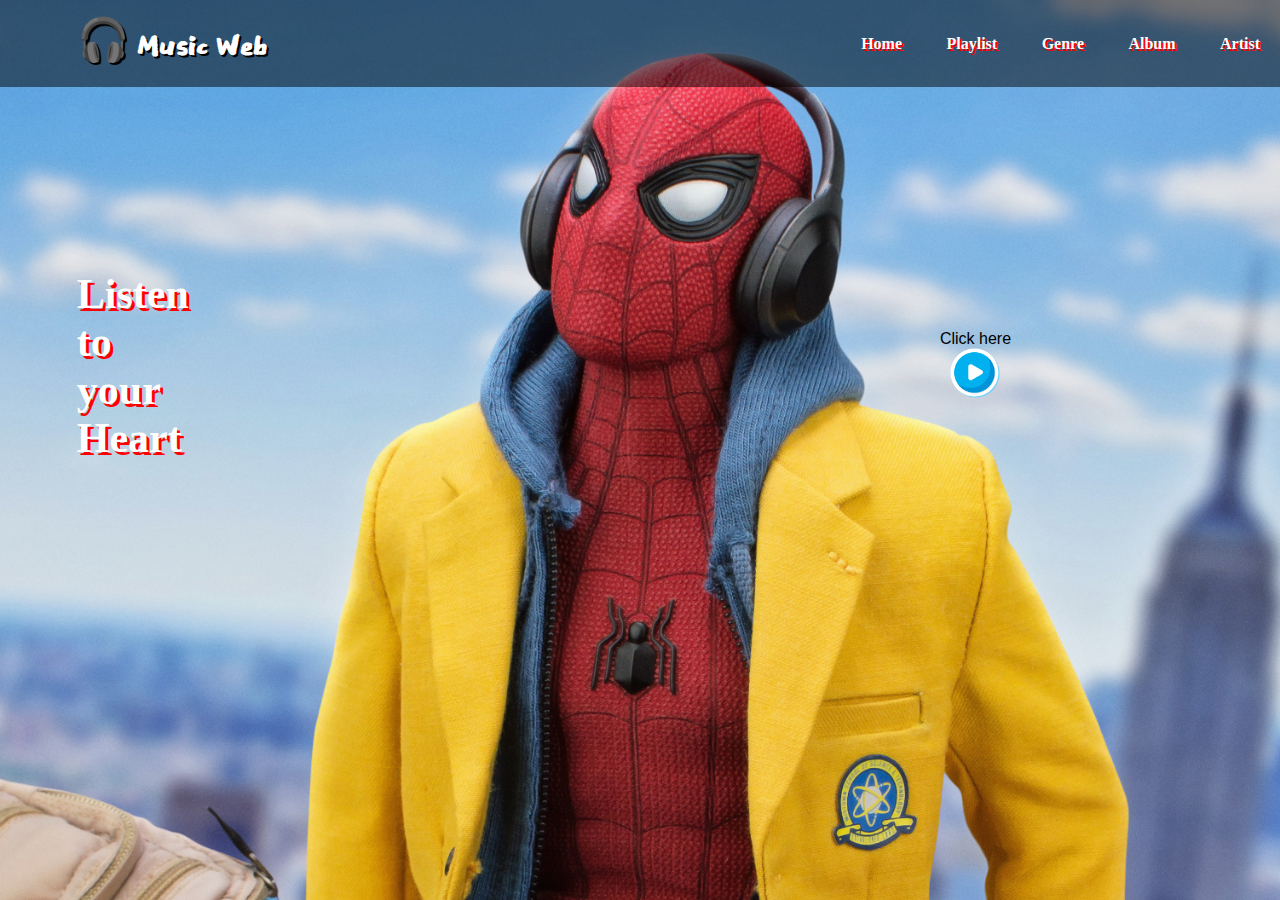
<file: musicweb/index.html>
<!DOCTYPE html>
<html lang="en">
<head>
    <meta charset="UTF-8">
    <title>Music web</title>
    <link rel="shortcut icon" href="image/apple-music-logo-itunes-apps.jpg">
    <link rel="stylesheet" href="index.css">
    <link rel="preconnect" href="https://fonts.gstatic.com">
<link rel="preconnect" href="https://fonts.gstatic.com">
<link href="https://fonts.googleapis.com/css2?family=East+Sea+Dokdo&family=Permanent+Marker&family=Sofia&display=swap" rel="stylesheet">
    
</head>
<body>
   <div class="container">
       
       <div class="navbar">
           <label for="logo" class="logo">🎧 Music Web</label>
           <ul>
               <li><a href="index.html">Home</a> </li>
               <li><a href="playlist.html">Playlist</a></li>
               <li><a href="">Genre</a></li>
               <li><a href="">Album</a></li>
               <li><a href="">Artist</a></li>
           </ul>
       </div>
               <div class="content">
                
                  <div class="left-col">
                     <h1>Listen <br> to <br> your <br> Heart </h1>
                  </div>
                 
                  <div class="right-col">
                     <div class="playbox">
                         <center>
                             <p>Click here </p>
                         </center>
                         <center>
                            <img src="image/playb.png" alt="" style="width: 50px; height: 50px;" id="icon"> 
                         </center>
                     
                     </div>
                     
                  </div>
           
           
               </div>
               
               <audio id="mysong">
                   <source src="audio/Billie_Eilish_-_Lovely_Ringtone(128k).mp3" type="audio/mp3">
               </audio>
               <script>
                   var mysong=document.getElementById("mysong");
                   var icon=document.getElementById("icon");
                   icon.onclick=function(){
                       if(mysong.paused){
                           mysong.play();
                           icon.src="image/p.png";
                       }
                       else{
                           mysong.pause();
                           icon.src="image/playb.png";
                       }
                   }
                   
               </script>
   </div>
    
</body>
</html>
</file>
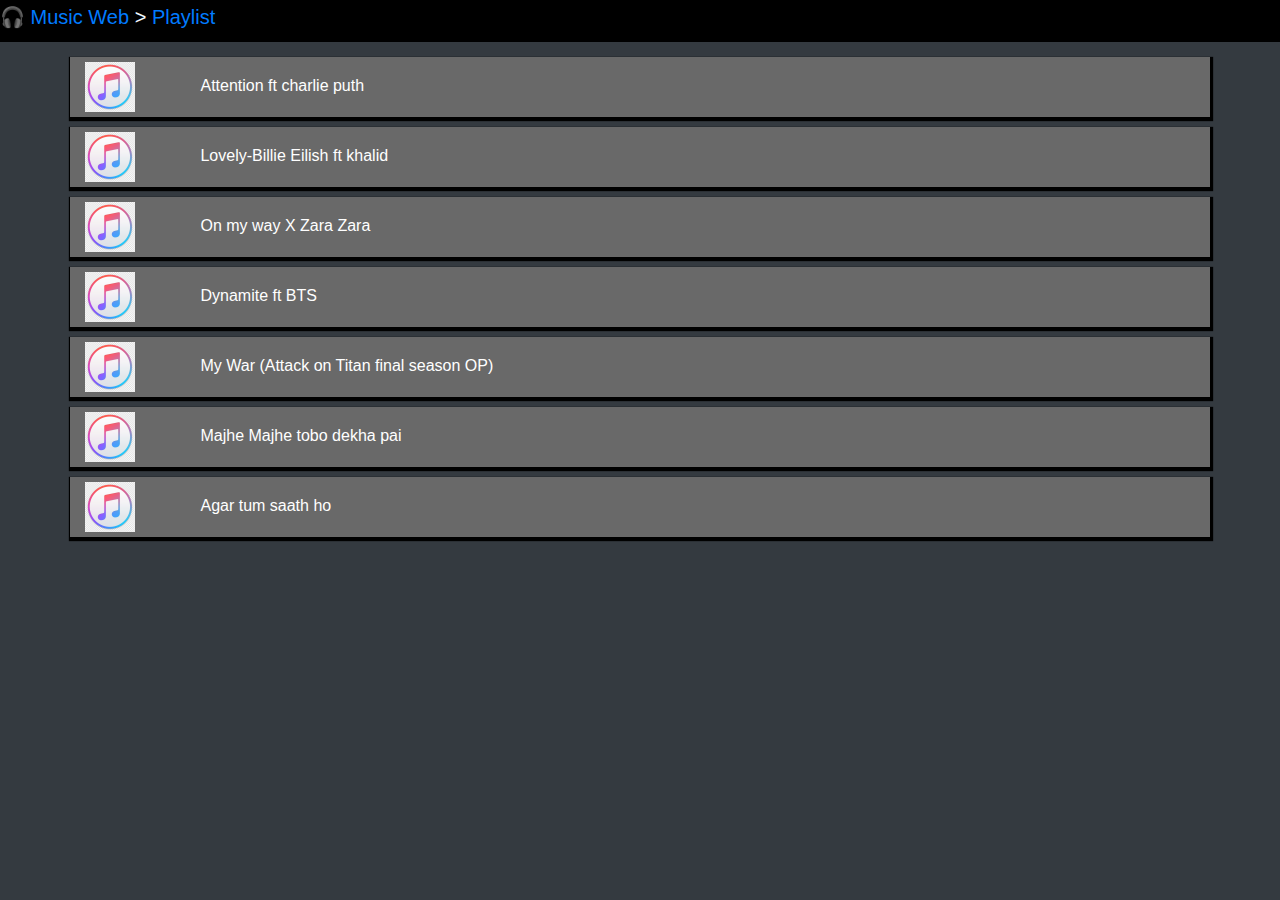
<file: musicweb/playlist.html>
<!DOCTYPE html>
<html lang="en">
<head>
  <title>Music web/playlist</title>
    <link rel="shortcut icon" href="image/apple-music-logo-itunes-apps.jpg">
    <link rel="stylesheet" href="playlist.css">
  <meta charset="utf-8">
  <meta name="viewport" content="width=device-width, initial-scale=1">
  <link rel="stylesheet" href="https://maxcdn.bootstrapcdn.com/bootstrap/4.5.2/css/bootstrap.min.css">
  <script src="https://ajax.googleapis.com/ajax/libs/jquery/3.5.1/jquery.min.js"></script>
  <script src="https://cdnjs.cloudflare.com/ajax/libs/popper.js/1.16.0/umd/popper.min.js"></script>
  <script src="https://maxcdn.bootstrapcdn.com/bootstrap/4.5.2/js/bootstrap.min.js"></script>
</head>
<body style="background-color: rgb(52, 58, 64);">
 <div class="nav">
     <h5><a href="index.html" style="text-decoration: none;"> 🎧 Music Web </a>> <a href="playlist.html" style="text-decoration: none;"> Playlist</a></h5>
 </div>
  
<div class="container-fluid bg-dark" style="padding: 5px;">
        
             <div class="container">
             <a href="playlist/Attention.html" style="text-decoration: none;">
                  <div class="imgbox">
                      <img src="image/apple-music-logo-itunes-apps.jpg" alt="" style="width: 50px; height: 50px;">
                  </div>
             <div class="title">Attention ft charlie puth</div>
             </a> 
          </div>
         
         
           <div class="container">
             <a href="playlist/lovely.html" style="text-decoration: none;">
                  <div class="imgbox">
                      <img src="image/apple-music-logo-itunes-apps.jpg" alt="" style="width: 50px; height: 50px;">
                  </div>
             <div class="title">Lovely-Billie Eilish ft khalid</div>
             </a> 
          </div>
          
          
          <div class="container">
             <a href="playlist/onmyway.html" style="text-decoration: none;">
                  <div class="imgbox">
                      <img src="image/apple-music-logo-itunes-apps.jpg" alt="" style="width: 50px; height: 50px;">
                  </div>
             <div class="title">On my way X Zara Zara</div>
             </a> 
          </div>
          
          
          <div class="container">
             <a href="playlist/dynamite.html" style="text-decoration: none;">
                  <div class="imgbox">
                      <img src="image/apple-music-logo-itunes-apps.jpg" alt="" style="width: 50px; height: 50px;">
                  </div>
             <div class="title">Dynamite ft BTS</div>
             </a> 
          </div>
          
          
          <div class="container">
             <a href="playlist/mywar.html" style="text-decoration: none;">
                  <div class="imgbox">
                      <img src="image/apple-music-logo-itunes-apps.jpg" alt="" style="width: 50px; height: 50px;">
                  </div>
             <div class="title">My War (Attack on Titan final season OP)</div>
             </a> 
          </div>
          
          
          <div class="container">
             <a href="" style="text-decoration: none;">
                  <div class="imgbox">
                      <img src="image/apple-music-logo-itunes-apps.jpg" alt="" style="width: 50px; height: 50px;">
                  </div>
             <div class="title">Majhe Majhe tobo dekha pai</div>
             </a> 
          </div>
          
          
           <div class="container">
             <a href="" style="text-decoration: none;">
                  <div class="imgbox">
                      <img src="image/apple-music-logo-itunes-apps.jpg" alt="" style="width: 50px; height: 50px;">
                  </div>
             <div class="title">Agar tum saath ho</div>
             </a> 
          </div>
          
           
</div>

</body>
</html>
</file>
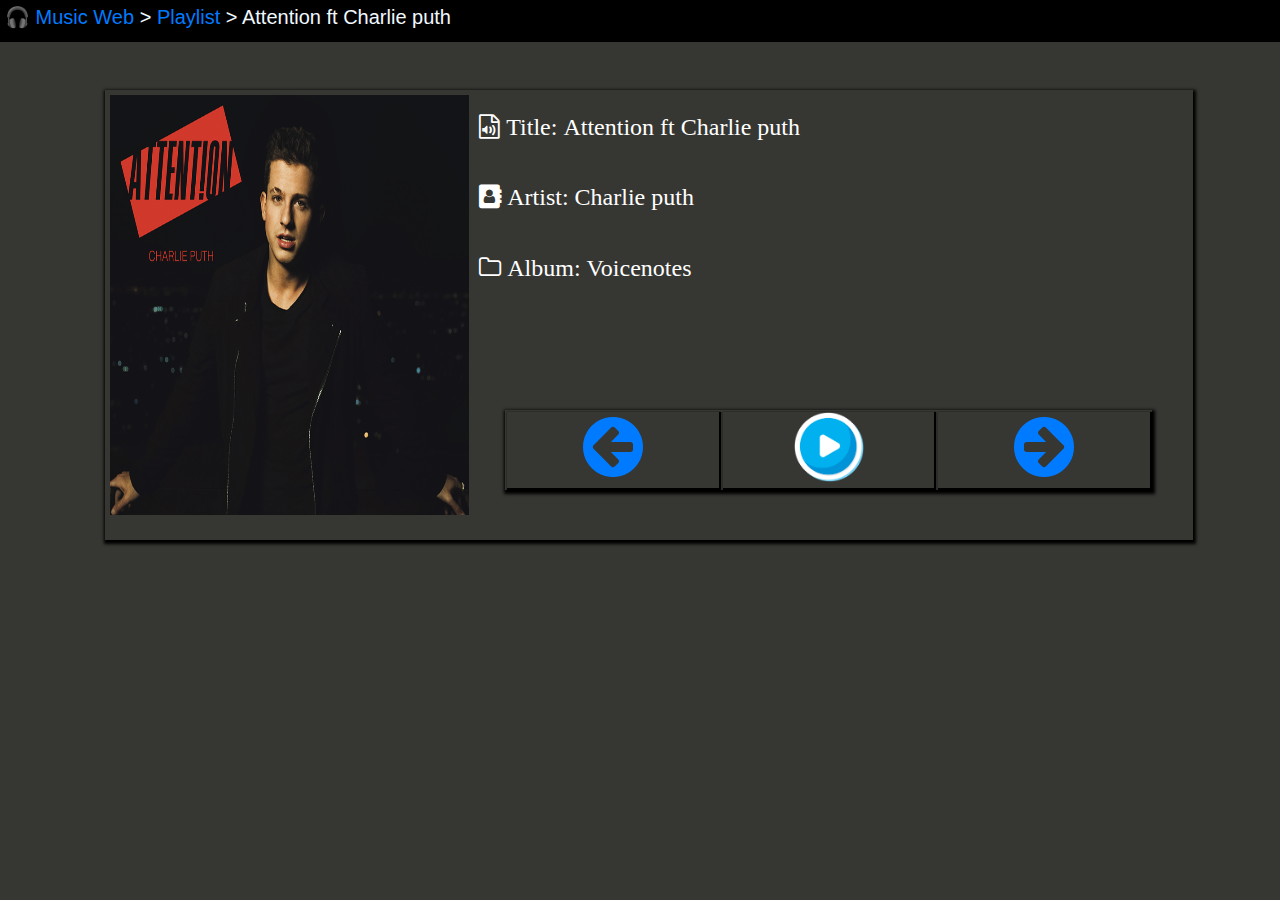
<file: musicweb/playlist/Attention.html>
<!DOCTYPE html>
<html lang="en">
<head>
  <title>Music Web-Attention-charlie puth</title>
  <link rel="shortcut icon" href="../image/apple-music-logo-itunes-apps.jpg">
  <meta charset="utf-8">
  <meta name="viewport" content="width=device-width, initial-scale=1">
  <link rel="stylesheet" href="https://maxcdn.bootstrapcdn.com/bootstrap/4.5.2/css/bootstrap.min.css">
  <link rel="stylesheet" href="https://cdnjs.cloudflare.com/ajax/libs/font-awesome/4.7.0/css/font-awesome.min.css">
  <script src="https://ajax.googleapis.com/ajax/libs/jquery/3.5.1/jquery.min.js"></script>
  <script src="https://cdnjs.cloudflare.com/ajax/libs/popper.js/1.16.0/umd/popper.min.js"></script>
  <script src="https://maxcdn.bootstrapcdn.com/bootstrap/4.5.2/js/bootstrap.min.js"></script>
  
  
  <style>
      *{
          margin: 0px;
          padding: 0px;
          
      }
      body{
          background-color: #363632;
      }
      .nav{
    width: 100%;
    background-color: black;
    color: aliceblue;
    padding: 5px;
}
      .box{
          width: 98%;
          height: 450px;
          background: transparent;
          margin: 20px;
          padding: 5px;
          box-shadow: 1px 2px 3px 2px black;
          display: flex;
      }
      .imgbox{
          flex: 2;
          height: 420px;
          background: transparent;
      }
      .content{
          flex: 4;
          height: 420px;
          background: transparent;
      }
      .title{
          width: 100%;
          height: 300px;
          background: transparent;
          padding: 10px;
          color: white;
          
      }
      .button{
          width: 90%;
          margin: 15px auto;
          height: 80px;
          display: flex;
          background: transparent;
          box-shadow: 1px 2px 3px 2px black;
          
      }
      .prev{
         flex: 2; 
          background: transparent;
          height: 76px;
          margin: 2px;
          box-shadow: 1px 1px 1px 1px black;
          
      }
      .play{
          flex: 2;
          background: transparent;
          height: 76px;
          margin: 2px;
          box-shadow: 1px 1px 1px 1px black;
      }
      .next{
         flex: 2; 
          background: transparent;
          height: 76px;
          margin: 2px;
          box-shadow: 1px 1px 1px 1px black;
      }
      
    
    </style>
</head>
<body>

<div class="nav">
     <h5><a href="../index.html" style="text-decoration: none;"> 🎧 Music Web </a>> <a href="../playlist.html" style="text-decoration: none;"> Playlist</a> > Attention ft Charlie puth</h5>
 </div>

<div class="container">

 
  <div class="box mt-5">
     
     
      <div class="imgbox">
         
             <img src="thumb/attention.png" alt="" style="height: 100%; width: 100%;">
          
      </div>
      
      <div class="content">
          
          <div class="title">
             <h2> <i class="fa fa-file-sound-o" style="font-size:24px"> Title: Attention ft Charlie puth</i></h2>
             <br>
             <h2> <i class="fa fa-address-book" style="font-size:24px"> Artist: Charlie puth</i></h2>
             <br>
             <h2> <i class="fa fa-folder-o" style="font-size:24px"> Album: Voicenotes</i></h2>
              
          </div>
          <div class="button">
             <div class="prev">
                <center>
                   <a href="Attention.html"><h2><i class="fa fa-arrow-circle-left" style="font-size:70px"></i></h2></a>
                </center>
                 
             </div>
             <div class="play">
                 <center>
                            <img src="thumb/playb.png" alt="" style="width: 70px; height: 70px;" id="icon"> 
                         </center>
             </div>
             <div class="next">
                <center>
                   <a href="lovely.html"><h2><i class="fa fa-arrow-circle-right" style="font-size:70px"></i></h2></a>
                </center>
             </div>
              
          </div>
      </div>
      
  </div> 
  
      
          <audio id="mysong">
                   <source src="audio/Charlie%20Puth%20-%20Attention%20%5BOfficial%20Video%5D.m4a" type="audio/mp3">
               </audio>
               <script>
                   var mysong=document.getElementById("mysong");
                   var icon=document.getElementById("icon");
                   icon.onclick=function(){
                       if(mysong.paused){
                           mysong.play();
                           icon.src="thumb/p.png";
                       }
                       else{
                           mysong.pause();
                           icon.src="thumb/playb.png";
                       }
                   }
                   
               </script>
              
                      
</div>

</body>
</html>
</file>
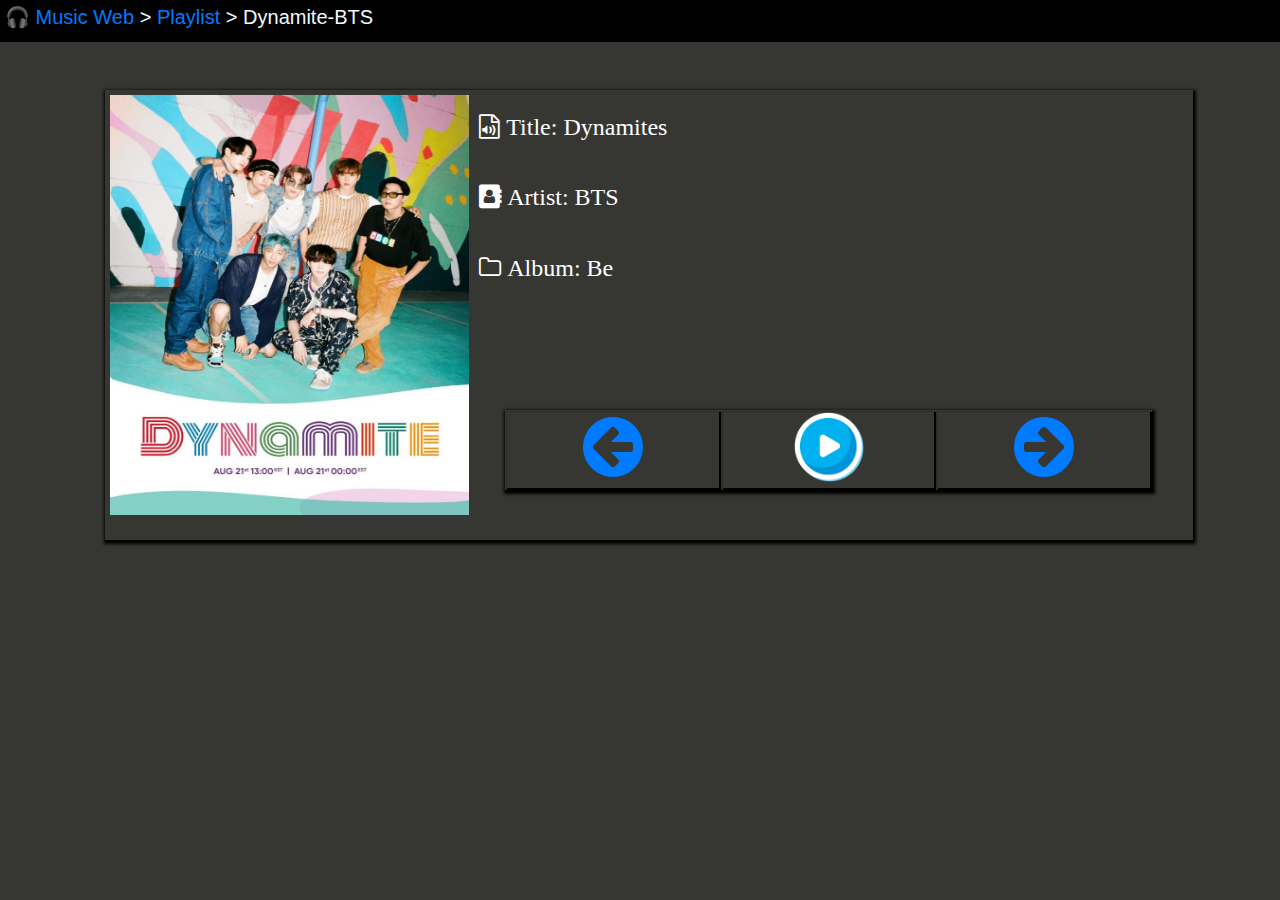
<file: musicweb/playlist/dynamite.html>
<!DOCTYPE html>
<html lang="en">
<head>
  <title>Music Web-Dynamite-BTS</title>
  <link rel="shortcut icon" href="../image/apple-music-logo-itunes-apps.jpg">
  <meta charset="utf-8">
  <meta name="viewport" content="width=device-width, initial-scale=1">
  <link rel="stylesheet" href="https://maxcdn.bootstrapcdn.com/bootstrap/4.5.2/css/bootstrap.min.css">
  <link rel="stylesheet" href="https://cdnjs.cloudflare.com/ajax/libs/font-awesome/4.7.0/css/font-awesome.min.css">
  <script src="https://ajax.googleapis.com/ajax/libs/jquery/3.5.1/jquery.min.js"></script>
  <script src="https://cdnjs.cloudflare.com/ajax/libs/popper.js/1.16.0/umd/popper.min.js"></script>
  <script src="https://maxcdn.bootstrapcdn.com/bootstrap/4.5.2/js/bootstrap.min.js"></script>
  
  
  <style>
      *{
          margin: 0px;
          padding: 0px;
          
      }
      body{
          background-color: #363632;
      }
      .nav{
    width: 100%;
    background-color: black;
    color: aliceblue;
    padding: 5px;
}
      .box{
          width: 98%;
          height: 450px;
          background: transparent;
          margin: 20px;
          padding: 5px;
          box-shadow: 1px 2px 3px 2px black;
          display: flex;
      }
      .imgbox{
          flex: 2;
          height: 420px;
          background: transparent;
      }
      .content{
          flex: 4;
          height: 420px;
          background: transparent;
      }
      .title{
          width: 100%;
          height: 300px;
          background: transparent;
          padding: 10px;
          color: white;
          
      }
      .button{
          width: 90%;
          margin: 15px auto;
          height: 80px;
          display: flex;
          background: transparent;
          box-shadow: 1px 2px 3px 2px black;
          
      }
      .prev{
         flex: 2; 
          background: transparent;
          height: 76px;
          margin: 2px;
          box-shadow: 1px 1px 1px 1px black;
          
      }
      .play{
          flex: 2;
          background: transparent;
          height: 76px;
          margin: 2px;
          box-shadow: 1px 1px 1px 1px black;
      }
      .next{
         flex: 2; 
          background: transparent;
          height: 76px;
          margin: 2px;
          box-shadow: 1px 1px 1px 1px black;
      }
      
    
    </style>
</head>
<body>

<div class="nav">
     <h5><a href="../index.html" style="text-decoration: none;"> 🎧 Music Web </a>> <a href="../playlist.html" style="text-decoration: none;"> Playlist</a> > Dynamite-BTS</h5>
 </div>

<div class="container">
 
  <div class="box mt-5">
     
      <div class="imgbox">
         
             <img src="thumb/dynamite.jpg" alt="" style="height: 100%; width: 100%;">
          
      </div>
      
      <div class="content">
          
          <div class="title">
             <h2> <i class="fa fa-file-sound-o" style="font-size:24px"> Title: Dynamites</i></h2>
             <br>
             <h2> <i class="fa fa-address-book" style="font-size:24px"> Artist: BTS</i></h2>
             <br>
             <h2> <i class="fa fa-folder-o" style="font-size:24px"> Album: Be</i></h2>
              
          </div>
          <div class="button">
             <div class="prev">
                <center>
                   <a href="onmyway.html"><h2><i class="fa fa-arrow-circle-left" style="font-size:70px"></i></h2></a>
                </center>
                 
             </div>
             <div class="play">
                 <center>
                            <img src="thumb/playb.png" alt="" style="width: 70px; height: 70px;" id="icon"> 
                         </center>
             </div>
             <div class="next">
                <center>
                   <a href="mywar.html"><h2><i class="fa fa-arrow-circle-right" style="font-size:70px"></i></h2></a>
                </center>
             </div>
              
          </div>
      </div>
      
  </div> 
  
      
          <audio id="mysong">
                   <source src="audio/BTS%20(%EB%B0%A9%ED%83%84%EC%86%8C%EB%85%84%EB%8B%A8)%20'Dynamite'%20Official%20MV.m4a" type="audio/mp3">
               </audio>
               <script>
                   var mysong=document.getElementById("mysong");
                   var icon=document.getElementById("icon");
                   icon.onclick=function(){
                       if(mysong.paused){
                           mysong.play();
                           icon.src="thumb/p.png";
                       }
                       else{
                           mysong.pause();
                           icon.src="thumb/playb.png";
                       }
                   }
                   
               </script>
              
                      
</div>

</body>
</html>
</file>
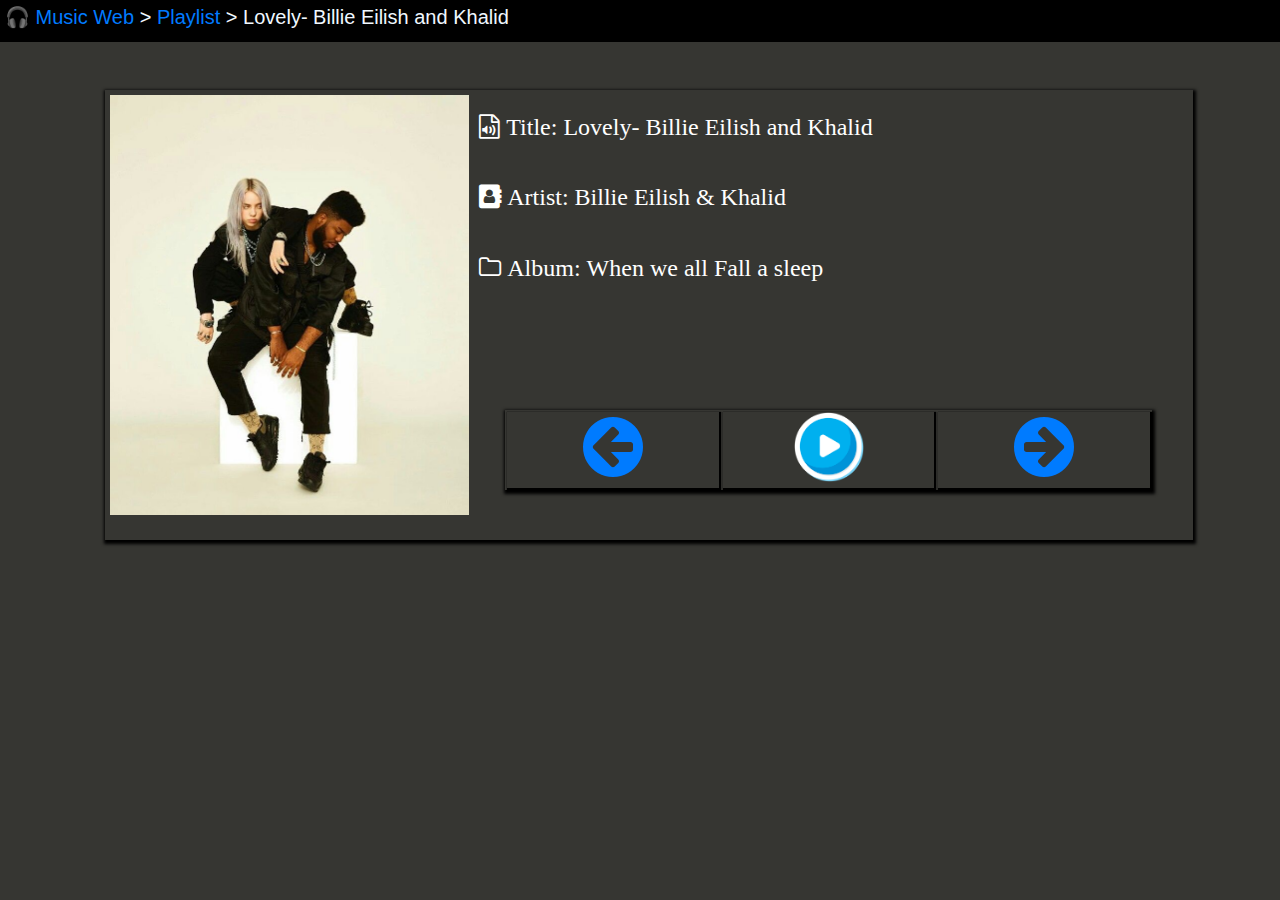
<file: musicweb/playlist/lovely.html>
<!DOCTYPE html>
<html lang="en">
<head>
  <title>Music Web-Lovely- Billie Eilish and Khalid</title>
  <link rel="shortcut icon" href="../image/apple-music-logo-itunes-apps.jpg">
  <meta charset="utf-8">
  <meta name="viewport" content="width=device-width, initial-scale=1">
  <link rel="stylesheet" href="https://maxcdn.bootstrapcdn.com/bootstrap/4.5.2/css/bootstrap.min.css">
  <link rel="stylesheet" href="https://cdnjs.cloudflare.com/ajax/libs/font-awesome/4.7.0/css/font-awesome.min.css">
  <script src="https://ajax.googleapis.com/ajax/libs/jquery/3.5.1/jquery.min.js"></script>
  <script src="https://cdnjs.cloudflare.com/ajax/libs/popper.js/1.16.0/umd/popper.min.js"></script>
  <script src="https://maxcdn.bootstrapcdn.com/bootstrap/4.5.2/js/bootstrap.min.js"></script>
  
  
  <style>
      *{
          margin: 0px;
          padding: 0px;
          
      }
      body{
          background-color: #363632;
      }
      .nav{
    width: 100%;
    background-color: black;
    color: aliceblue;
    padding: 5px;
}
      .box{
          width: 98%;
          height: 450px;
          background: transparent;
          margin: 20px;
          padding: 5px;
          box-shadow: 1px 2px 3px 2px black;
          display: flex;
      }
      .imgbox{
          flex: 2;
          height: 420px;
          background: transparent;
      }
      .content{
          flex: 4;
          height: 420px;
          background: transparent;
      }
      .title{
          width: 100%;
          height: 300px;
          background: transparent;
          padding: 10px;
          color: white;
          
      }
      .button{
          width: 90%;
          margin: 15px auto;
          height: 80px;
          display: flex;
          background: transparent;
          box-shadow: 1px 2px 3px 2px black;
          
      }
      .prev{
         flex: 2; 
          background: transparent;
          height: 76px;
          margin: 2px;
          box-shadow: 1px 1px 1px 1px black;
          
      }
      .play{
          flex: 2;
          background: transparent;
          height: 76px;
          margin: 2px;
          box-shadow: 1px 1px 1px 1px black;
      }
      .next{
         flex: 2; 
          background: transparent;
          height: 76px;
          margin: 2px;
          box-shadow: 1px 1px 1px 1px black;
      }
      
    
    </style>
</head>
<body>

<div class="nav">
     <h5><a href="../index.html" style="text-decoration: none;"> 🎧 Music Web </a>> <a href="../playlist.html" style="text-decoration: none;"> Playlist</a> > Lovely- Billie Eilish and Khalid</h5>
 </div>

<div class="container">
 
  <div class="box mt-5">
     
      <div class="imgbox">
         
             <img src="thumb/lovely.jpg" alt="" style="height: 100%; width: 100%;">
          
      </div>
      
      <div class="content">
          
          <div class="title">
             <h2> <i class="fa fa-file-sound-o" style="font-size:24px"> Title: Lovely- Billie Eilish and Khalid</i></h2>
             <br>
             <h2> <i class="fa fa-address-book" style="font-size:24px"> Artist: Billie Eilish & Khalid</i></h2>
             <br>
             <h2> <i class="fa fa-folder-o" style="font-size:24px"> Album: When we all Fall a sleep</i></h2>
              
          </div>
          <div class="button">
             <div class="prev">
                <center>
                   <a href="Attention.html"><h2><i class="fa fa-arrow-circle-left" style="font-size:70px"></i></h2></a>
                </center>
                 
             </div>
             <div class="play">
                 <center>
                            <img src="thumb/playb.png" alt="" style="width: 70px; height: 70px;" id="icon"> 
                         </center>
             </div>
             <div class="next">
                <center>
                   <a href="onmyway.html"><h2><i class="fa fa-arrow-circle-right" style="font-size:70px"></i></h2></a>
                </center>
             </div>
              
          </div>
      </div>
      
  </div> 
  
      
          <audio id="mysong">
                   <source src="audio/Billie%20Eilish,%20Khalid%20-%20lovely.m4a" type="audio/mp3">
               </audio>
               <script>
                   var mysong=document.getElementById("mysong");
                   var icon=document.getElementById("icon");
                   icon.onclick=function(){
                       if(mysong.paused){
                           mysong.play();
                           icon.src="thumb/p.png";
                       }
                       else{
                           mysong.pause();
                           icon.src="thumb/playb.png";
                       }
                   }
                   
               </script>
              
                      
</div>

</body>
</html>
</file>
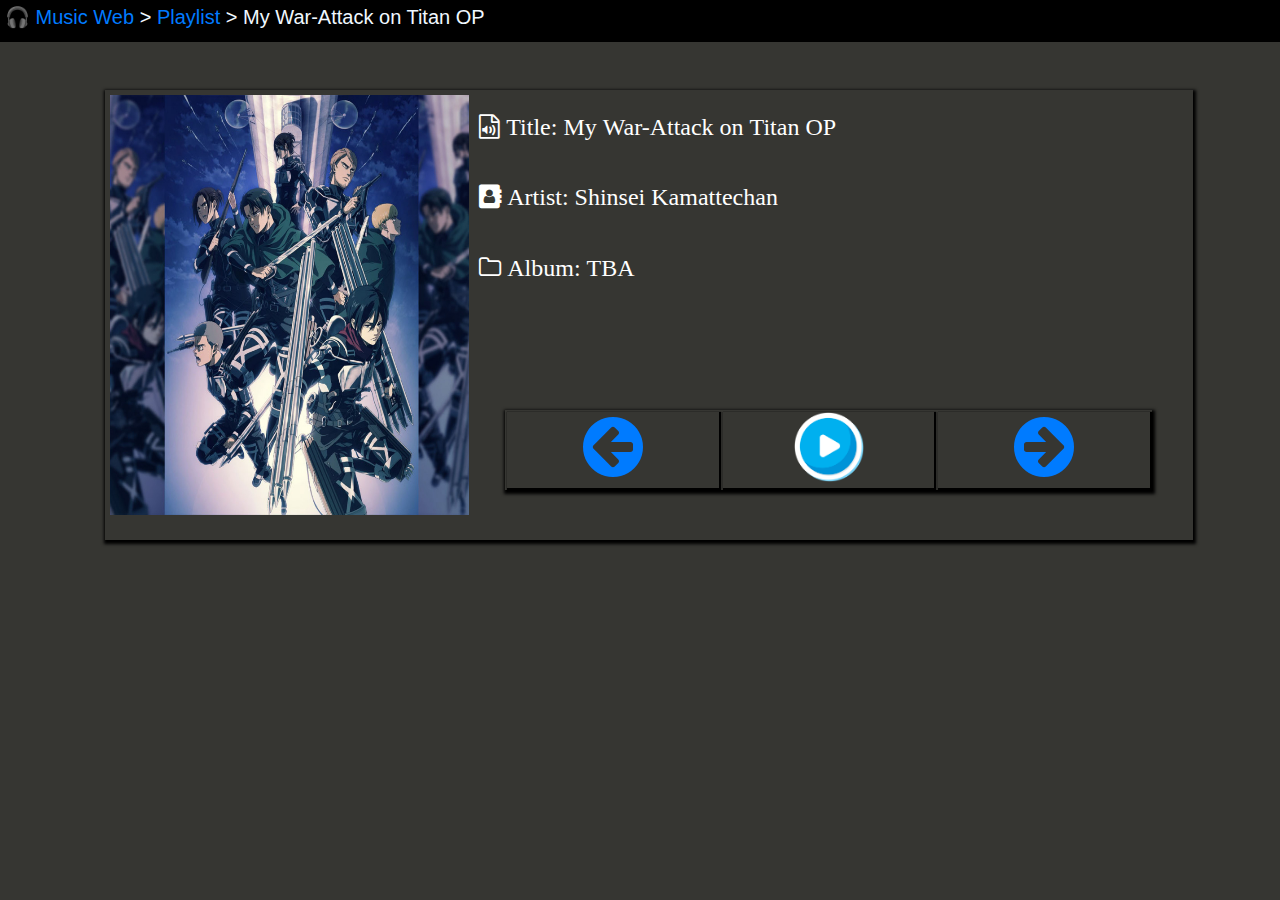
<file: musicweb/playlist/mywar.html>
<!DOCTYPE html>
<html lang="en">
<head>
  <title>Music Web-My War-Attack on Titan OP</title>
  <link rel="shortcut icon" href="../image/apple-music-logo-itunes-apps.jpg">
  <meta charset="utf-8">
  <meta name="viewport" content="width=device-width, initial-scale=1">
  <link rel="stylesheet" href="https://maxcdn.bootstrapcdn.com/bootstrap/4.5.2/css/bootstrap.min.css">
  <link rel="stylesheet" href="https://cdnjs.cloudflare.com/ajax/libs/font-awesome/4.7.0/css/font-awesome.min.css">
  <script src="https://ajax.googleapis.com/ajax/libs/jquery/3.5.1/jquery.min.js"></script>
  <script src="https://cdnjs.cloudflare.com/ajax/libs/popper.js/1.16.0/umd/popper.min.js"></script>
  <script src="https://maxcdn.bootstrapcdn.com/bootstrap/4.5.2/js/bootstrap.min.js"></script>
  
  
  <style>
      *{
          margin: 0px;
          padding: 0px;
          
      }
      body{
          background-color: #363632;
      }
      .nav{
    width: 100%;
    background-color: black;
    color: aliceblue;
    padding: 5px;
}
      .box{
          width: 98%;
          height: 450px;
          background: transparent;
          margin: 20px;
          padding: 5px;
          box-shadow: 1px 2px 3px 2px black;
          display: flex;
      }
      .imgbox{
          flex: 2;
          height: 420px;
          background: transparent;
      }
      .content{
          flex: 4;
          height: 420px;
          background: transparent;
      }
      .title{
          width: 100%;
          height: 300px;
          background: transparent;
          padding: 10px;
          color: white;
          
      }
      .button{
          width: 90%;
          margin: 15px auto;
          height: 80px;
          display: flex;
          background: transparent;
          box-shadow: 1px 2px 3px 2px black;
          
      }
      .prev{
         flex: 2; 
          background: transparent;
          height: 76px;
          margin: 2px;
          box-shadow: 1px 1px 1px 1px black;
          
      }
      .play{
          flex: 2;
          background: transparent;
          height: 76px;
          margin: 2px;
          box-shadow: 1px 1px 1px 1px black;
      }
      .next{
         flex: 2; 
          background: transparent;
          height: 76px;
          margin: 2px;
          box-shadow: 1px 1px 1px 1px black;
      }
      
    
    </style>
</head>
<body>

<div class="nav">
     <h5><a href="../index.html" style="text-decoration: none;"> 🎧 Music Web </a>> <a href="../playlist.html" style="text-decoration: none;"> Playlist</a> > My War-Attack on Titan OP</h5>
 </div>

<div class="container">
 
  <div class="box mt-5">
     
      <div class="imgbox">
         
             <img src="thumb/aot.jpg" alt="" style="height: 100%; width: 100%;">
          
      </div>
      
      <div class="content">
          
          <div class="title">
             <h2> <i class="fa fa-file-sound-o" style="font-size:24px"> Title: My War-Attack on Titan OP</i></h2>
             <br>
             <h2> <i class="fa fa-address-book" style="font-size:24px"> Artist: Shinsei Kamattechan</i></h2>
             <br>
             <h2> <i class="fa fa-folder-o" style="font-size:24px"> Album: TBA</i></h2>
              
          </div>
          <div class="button">
             <div class="prev">
                <center>
                   <a href="dynamite.html"><h2><i class="fa fa-arrow-circle-left" style="font-size:70px"></i></h2></a>
                </center>
                 
             </div>
             <div class="play">
                 <center>
                            <img src="thumb/playb.png" alt="" style="width: 70px; height: 70px;" id="icon"> 
                         </center>
             </div>
             <div class="next">
                <center>
                   <a href="mywar.html"><h2><i class="fa fa-arrow-circle-right" style="font-size:70px"></i></h2></a>
                </center>
             </div>
              
          </div>
      </div>
      
  </div> 
  
      
          <audio id="mysong">
                   <source src="audio/Attack%20on%20Titan%20Opening%206%20%E2%80%94%20Final%20Season%20_%20My%20War.m4a" type="audio/mp3">
               </audio>
               <script>
                   var mysong=document.getElementById("mysong");
                   var icon=document.getElementById("icon");
                   icon.onclick=function(){
                       if(mysong.paused){
                           mysong.play();
                           icon.src="thumb/p.png";
                       }
                       else{
                           mysong.pause();
                           icon.src="thumb/playb.png";
                       }
                   }
                   
               </script>
              
                      
</div>

</body>
</html>
</file>
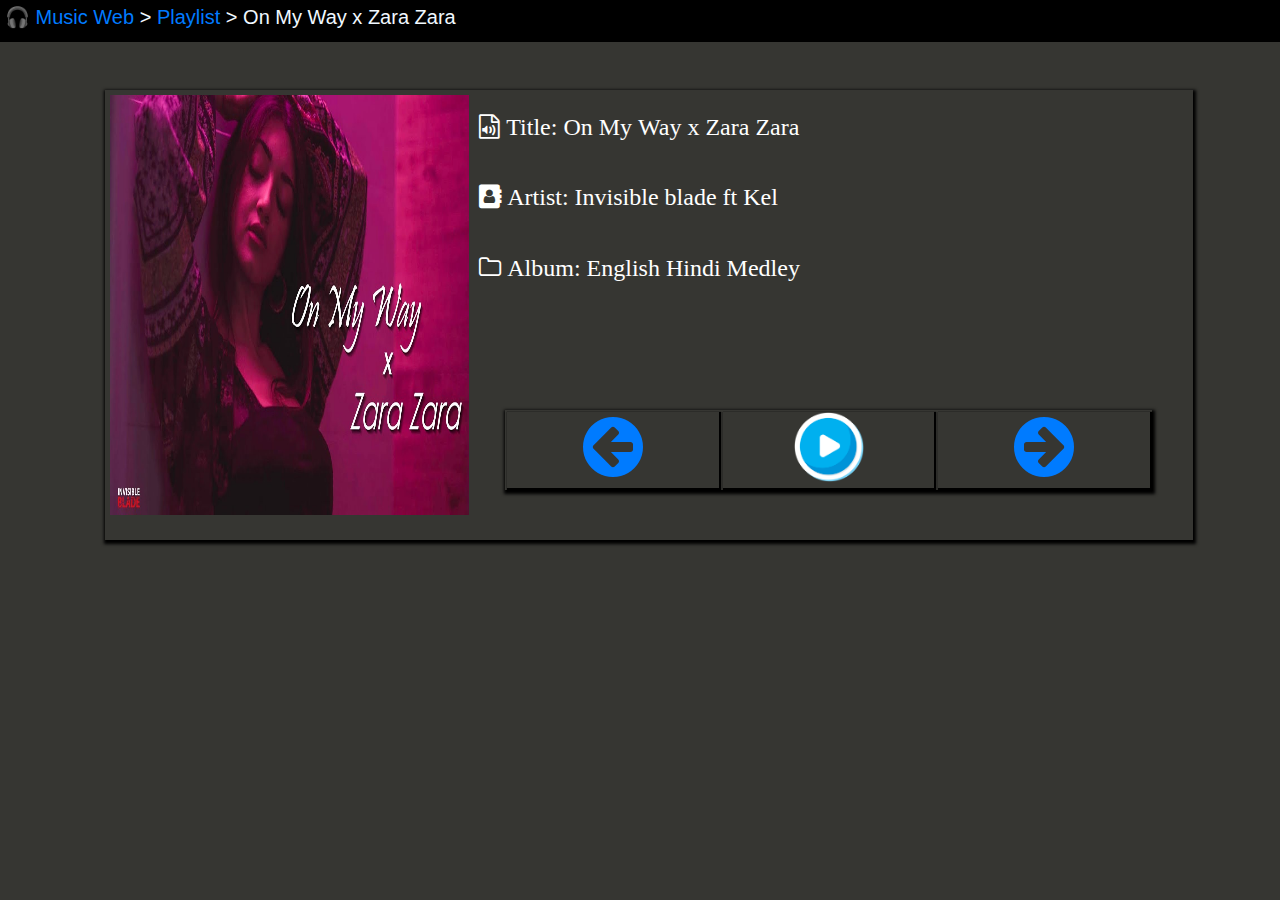
<file: musicweb/playlist/onmyway.html>
<!DOCTYPE html>
<html lang="en">
<head>
  <title>Music Web-On My Way x Zara Zara</title>
  <link rel="shortcut icon" href="../image/apple-music-logo-itunes-apps.jpg">
  <meta charset="utf-8">
  <meta name="viewport" content="width=device-width, initial-scale=1">
  <link rel="stylesheet" href="https://maxcdn.bootstrapcdn.com/bootstrap/4.5.2/css/bootstrap.min.css">
  <link rel="stylesheet" href="https://cdnjs.cloudflare.com/ajax/libs/font-awesome/4.7.0/css/font-awesome.min.css">
  <script src="https://ajax.googleapis.com/ajax/libs/jquery/3.5.1/jquery.min.js"></script>
  <script src="https://cdnjs.cloudflare.com/ajax/libs/popper.js/1.16.0/umd/popper.min.js"></script>
  <script src="https://maxcdn.bootstrapcdn.com/bootstrap/4.5.2/js/bootstrap.min.js"></script>
  
  
  <style>
      *{
          margin: 0px;
          padding: 0px;
          
      }
      body{
          background-color: #363632;
      }
      .nav{
    width: 100%;
    background-color: black;
    color: aliceblue;
    padding: 5px;
}
      .box{
          width: 98%;
          height: 450px;
          background: transparent;
          margin: 20px;
          padding: 5px;
          box-shadow: 1px 2px 3px 2px black;
          display: flex;
      }
      .imgbox{
          flex: 2;
          height: 420px;
          background: transparent;
      }
      .content{
          flex: 4;
          height: 420px;
          background: transparent;
      }
      .title{
          width: 100%;
          height: 300px;
          background: transparent;
          padding: 10px;
          color: white;
          
      }
      .button{
          width: 90%;
          margin: 15px auto;
          height: 80px;
          display: flex;
          background: transparent;
          box-shadow: 1px 2px 3px 2px black;
          
      }
      .prev{
         flex: 2; 
          background: transparent;
          height: 76px;
          margin: 2px;
          box-shadow: 1px 1px 1px 1px black;
          
      }
      .play{
          flex: 2;
          background: transparent;
          height: 76px;
          margin: 2px;
          box-shadow: 1px 1px 1px 1px black;
      }
      .next{
         flex: 2; 
          background: transparent;
          height: 76px;
          margin: 2px;
          box-shadow: 1px 1px 1px 1px black;
      }
      
    
    </style>
</head>
<body>

<div class="nav">
     <h5><a href="../index.html" style="text-decoration: none;"> 🎧 Music Web </a>> <a href="../playlist.html" style="text-decoration: none;"> Playlist</a> > On My Way x Zara Zara</h5>
 </div>

<div class="container">
 
  <div class="box mt-5">
     
      <div class="imgbox">
         
             <img src="thumb/onmy.jpg" alt="" style="height: 100%; width: 100%;">
          
      </div>
      
      <div class="content">
          
          <div class="title">
             <h2> <i class="fa fa-file-sound-o" style="font-size:24px"> Title: On My Way x Zara Zara</i></h2>
             <br>
             <h2> <i class="fa fa-address-book" style="font-size:24px"> Artist: Invisible blade ft Kel</i></h2>
             <br>
             <h2> <i class="fa fa-folder-o" style="font-size:24px"> Album: English Hindi Medley</i></h2>
              
          </div>
          <div class="button">
             <div class="prev">
                <center>
                   <a href="lovely.html"><h2><i class="fa fa-arrow-circle-left" style="font-size:70px"></i></h2></a>
                </center>
                 
             </div>
             <div class="play">
                 <center>
                            <img src="thumb/playb.png" alt="" style="width: 70px; height: 70px;" id="icon"> 
                         </center>
             </div>
             <div class="next">
                <center>
                   <a href="dynamite.html"><h2><i class="fa fa-arrow-circle-right" style="font-size:70px"></i></h2></a>
                </center>
             </div>
              
          </div>
      </div>
      
  </div> 
  
      
          <audio id="mysong">
                   <source src="audio/On%20My%20Way%20X%20Zara%20Zara%20_%20English%20Hindi%20Medley%20_%20Invisible%20Blade%20ft.%20KEL%20(Italy).m4a" type="audio/mp3">
               </audio>
               <script>
                   var mysong=document.getElementById("mysong");
                   var icon=document.getElementById("icon");
                   icon.onclick=function(){
                       if(mysong.paused){
                           mysong.play();
                           icon.src="thumb/p.png";
                       }
                       else{
                           mysong.pause();
                           icon.src="thumb/playb.png";
                       }
                   }
                   
               </script>
              
                      
</div>

</body>
</html>
</file>
<file: musicweb/index.css>
*{
    margin: 0px;
    padding: 0px;
    font-family: sans-serif;
}
.container{
    height: 100vh;
    width: 100%;
    background-image: url(image/spiderman-listening-music-dv.jpg);
    background-size: cover;
    background-attachment: fixed;
    background-position: center;
    position: absolute;
}
.navbar{
    background: rgb(0,0,0,0.5);
    width: 100%;
    margin: auto;
    padding: 15px 0;
    display: flex;
    align-items: center;
    justify-content: space-between;
    
}
.logo{
    width: 200px;
    margin-left: 6%;
    cursor: pointer;
    font-size: 42px;
    font-weight: bolder;
    color: white;
     text-shadow: 2px 2px black;
    font-family: 'East Sea Dokdo', cursive;
}
.navbar ul li{
    list-style: none;
    display: inline-block;
    margin: 0 20px;
    font-weight: bolder;
    
}
.navbar ul li a{
    text-decoration: none;
    color: white;
     text-shadow: 2px 2px #ff0000;
    font-family: 'Permanent Marker', cursive;
}

.navbar ul li a:hover{
    background: rgb(0,0,0,0.1);
    font-size: 18px;
    transition: 0.8s;
    color: white;
    border-radius: 5px;
    box-shadow: 3px 5px 3px 2px rgb(0,0,0,0.6);
}
.content{
    
    width: 100%;
    position: absolute;
    top: 30%;
    display: flex;
    
}
.left-col{
    margin-left: 6%;
    flex: 2;
}
.left-col h1{
    
      font-size: 42px;
    text-shadow: 3px 3px #ff0000;
        font-family: 'Permanent Marker', cursive;
    color: white;
    }
.right-col{
    float: right;
    margin-right: 6%;
    padding: 60px;
    flex: 1;
    justify-content: center;
    
}
.playbox{
    width: 100px;
    margin: 0 auto;
}

.playbox:hover{
    width: 100px;
    margin: 0 auto;
    box-shadow: 3px 5px 3px 2px rgb(0,0,0,0.6);
    border-radius: 5px;
    transition: 0.8s;
}
</file>
<file: musicweb/playlist.css>
*{
    margin: 0px;
    padding: 0px;
    box-sizing: border-box;
    
}

.nav{
    width: 100%;
    background-color: black;
    color: aliceblue;
    padding: 5px;
}
.container{
    background-color: dimgray;
    
    box-shadow: 1px 2px 1px 2px black;
    margin: 10px;
    padding: 5px;
}
.imgbox{
    width: 10%;
    
    display: inline-block;
}
.title{
   width: 70%;
     
     display: inline-block;
    color: white;
}
</file>
